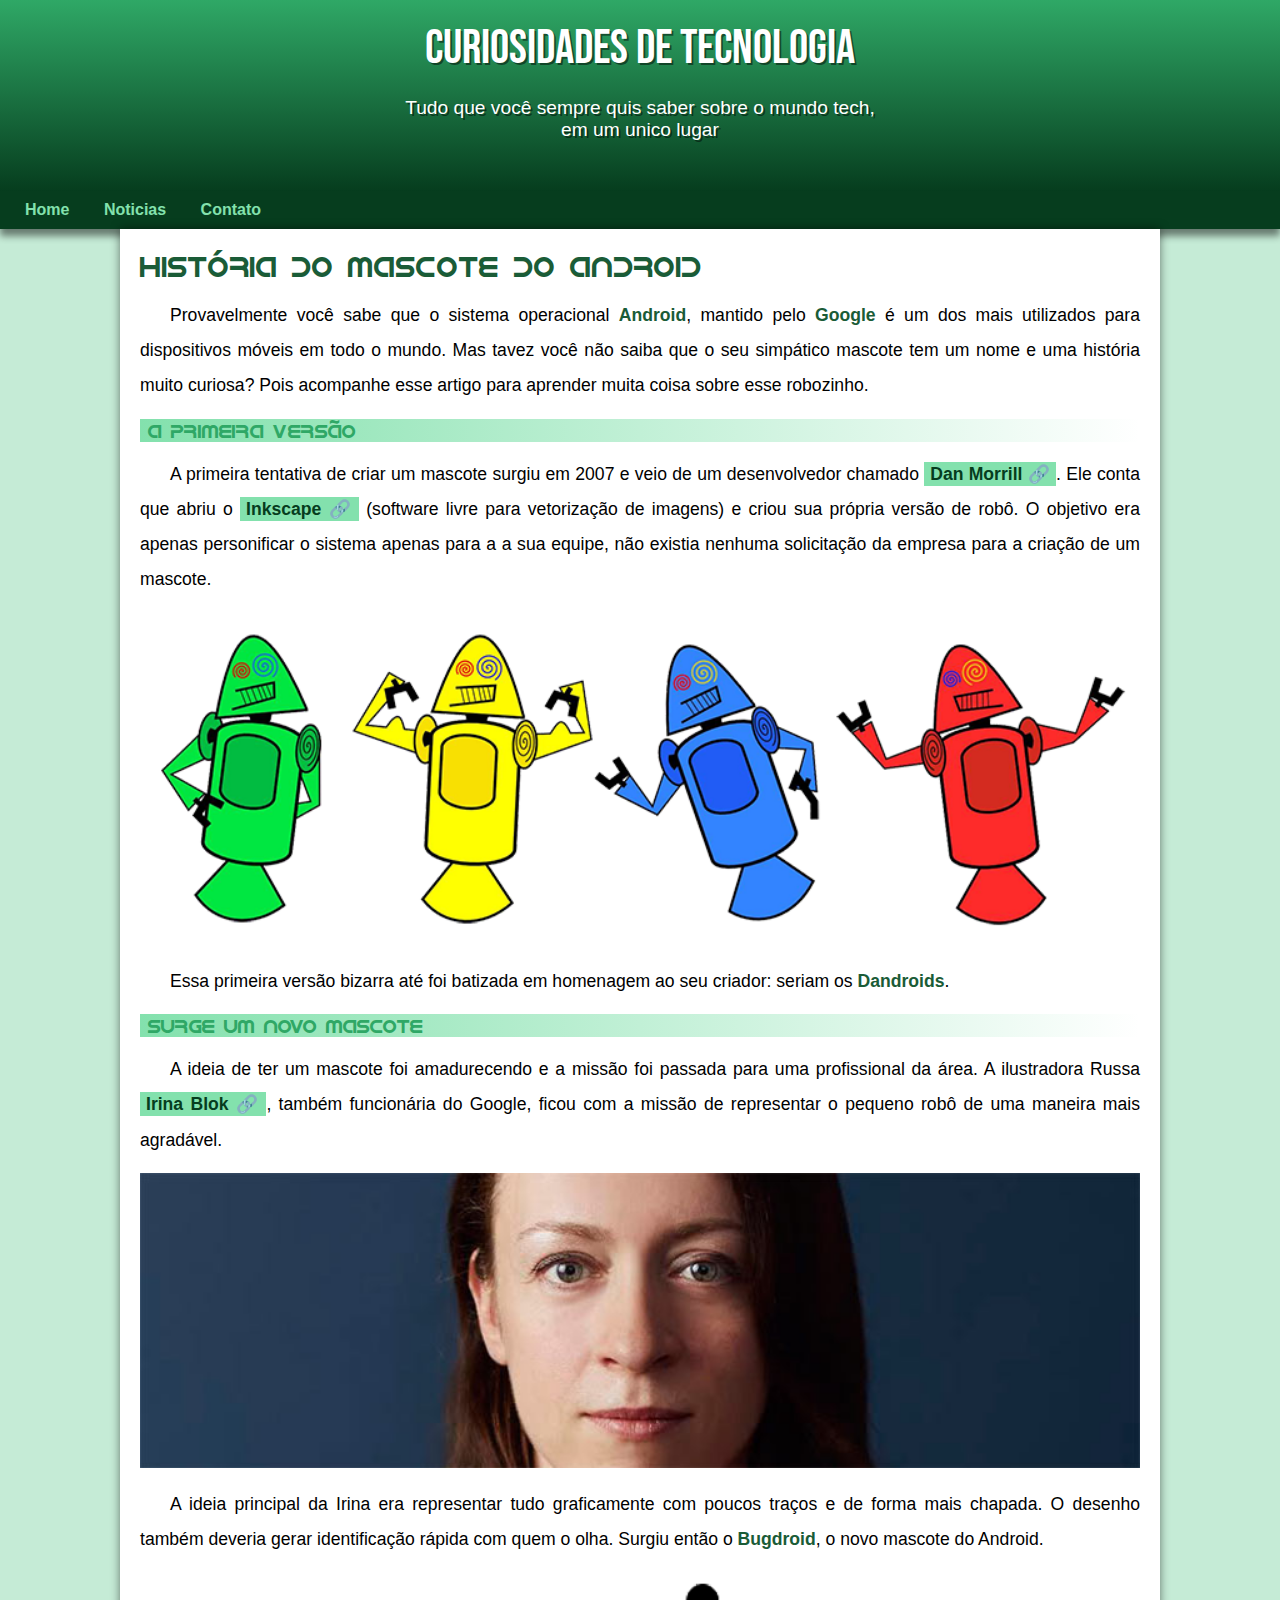
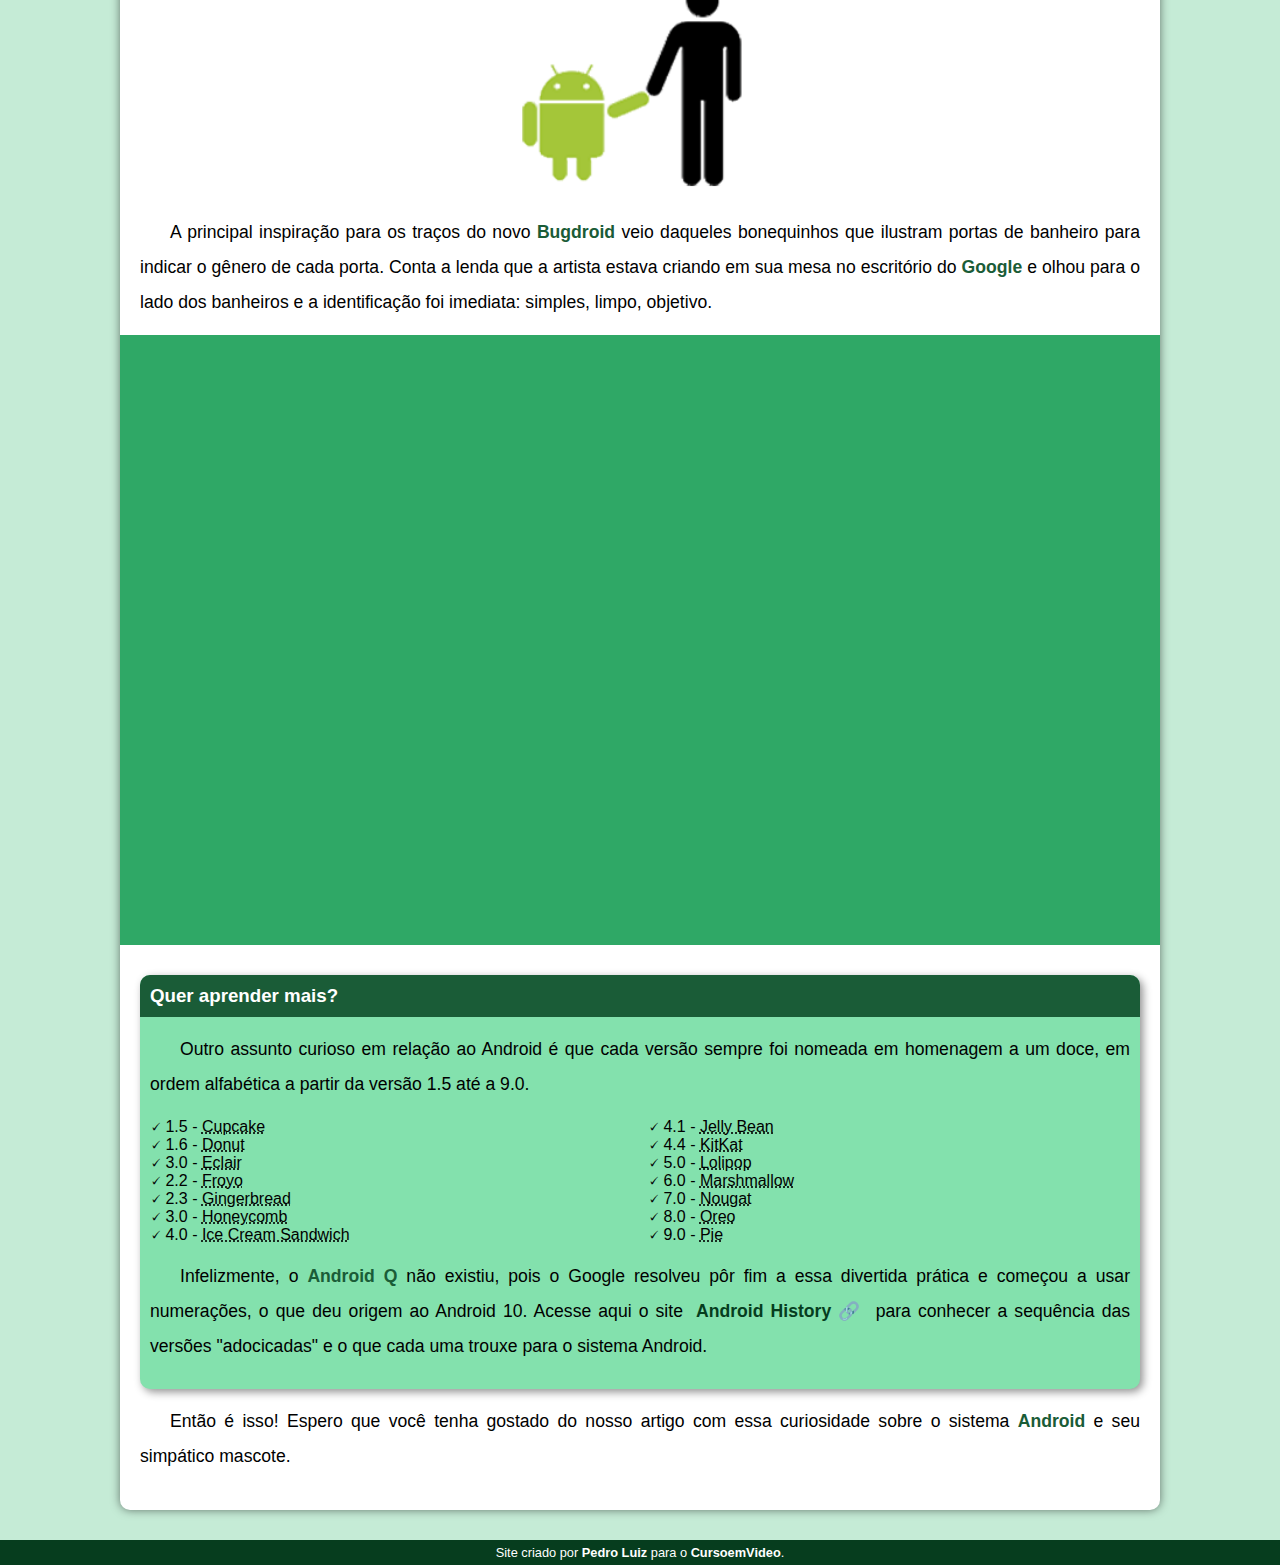
<file: index.html>
<!DOCTYPE html>
<html lang="pt-br">
<head>
    <meta charset="UTF-8">
    <meta name="viewport" content="width=device-width, initial-scale=1.0">
    <title>Como surgiu o mascote do android</title>
    <link rel="shortcut icon" href="imagens/favicon.ico" type="image/x-icon">
    <link rel="stylesheet" href="estilo/style.css">
</head>
<body>
    <header>
        <h1>Curiosidades de tecnologia</h1>
        <p>Tudo que você sempre quis saber sobre o mundo tech, em um unico lugar</p>
    </header>
    <nav>
        <a href="#">Home</a>
        <a href="#">Noticias</a>
        <a href="#">Contato</a>
    </nav>
    <main>
        <article>
            <h1>História do Mascote do Android</h1>

            <p>Provavelmente você sabe que o sistema operacional <strong>Android</strong>, mantido pelo <strong>Google</strong> é um dos mais utilizados para dispositivos móveis em todo o mundo. Mas tavez você não saiba que o seu simpático mascote tem um nome e uma história muito curiosa? Pois acompanhe esse artigo para aprender muita coisa sobre esse robozinho.</p>

            <h2>A primeira versão</h2>

            <p>A primeira tentativa de criar um mascote surgiu em 2007 e veio de um desenvolvedor chamado <a class="externo" target="_blank" href="https://androidcommunity.com/dan-morrill-shows-us-the-android-mascot-that-almost-was-20130103/">Dan Morrill</a>. Ele conta que abriu o <a class="externo" href="https://inkscape.org/" target="_blank">Inkscape</a> (software livre para vetorização de imagens) e criou sua própria versão de robô. O objetivo era apenas personificar o sistema apenas para a a sua equipe, não existia nenhuma solicitação da empresa para a criação de um mascote.</p>

            <picture>
                <source media="(max-width: 600px )" srcset="imagens/dan-droids-pq.png">
                <img src="imagens/dan-droids.png" alt="Primeiro mascote do android">
            </picture>

            <p>Essa primeira versão bizarra até foi batizada em homenagem ao seu criador: seriam os <strong>Dandroids</strong>.</p>

            <h2>Surge um novo mascote</h2>

            <p>A ideia de ter um mascote foi amadurecendo e a missão foi passada para uma profissional da área. A ilustradora Russa <a class="externo" target="_blank" href="https://www.irinablok.com/android">Irina Blok</a>, também funcionária do Google, ficou com a missão de representar o pequeno robô de uma maneira mais agradável.</p>

            <picture>
                <source media="(max-width: 600px )" srcset="imagens/irina-blok-pq.jpg">
                <img src="imagens/irina-blok.jpg" alt="Irina blok, criadora do bugdroid"></picture>

            <p>A ideia principal da Irina era representar tudo graficamente com poucos traços e de forma mais chapada. O desenho também deveria gerar identificação rápida com quem o olha. Surgiu então o <strong>Bugdroid</strong>, o novo mascote do Android.</p>

            <img src="imagens/bugdroid.png" class="pequena" alt="Novo mascote do android">

            <p>A principal inspiração para os traços do novo <strong>Bugdroid</strong> veio daqueles bonequinhos que ilustram portas de banheiro para indicar o gênero de cada porta. Conta a lenda que a artista estava criando em sua mesa no escritório do <strong>Google</strong> e olhou para o lado dos banheiros e a identificação foi imediata: simples, limpo, objetivo.</p>

            <div class="video"><iframe width="560" height="315" src="https://www.youtube.com/embed/l2UDgpLz20M?si=kx_F0_wmYi6qQgL7" title="YouTube video player" frameborder="0" allow="accelerometer; autoplay; clipboard-write; encrypted-media; gyroscope; picture-in-picture; web-share" referrerpolicy="strict-origin-when-cross-origin" allowfullscreen></iframe>
            </div>
            
            <aside>
                <h3>Quer aprender mais?</h3>
                <p>Outro assunto curioso em relação ao Android é que cada versão sempre foi nomeada em homenagem a um doce, em ordem alfabética a partir da versão 1.5 até a 9.0.</p>
                <ul>
                    <li>1.5 - <abbr title="Bolo de copo">Cupcake</abbr></li>
                    <li>1.6 - <abbr title="Rosquinha">Donut</abbr></li>
                    <li>3.0 - <abbr title="Bomba">Eclair</abbr></li>
                    <li>2.2 - <abbr title="Iogurte congelado">Froyo</abbr></li>
                    <li>2.3 - <abbr title="Biscoito de gengibre">Gingerbread</abbr></li>
                    <li>3.0 - <abbr title="Favo de mel">Honeycomb</abbr></li>
                    <li>4.0 - <abbr title="Sanduiche de sorvete">Ice Cream Sandwich</abbr></li>
                    <li>4.1 - <abbr title="Jujuba">Jelly Bean</abbr></li>
                    <li>4.4 - <abbr title="Kitkat">KitKat</abbr></li>
                    <li>5.0 - <abbr title="Pirulito">Lolipop</abbr></li>
                    <li>6.0 - <abbr title="Marshmallow">Marshmallow</abbr></li>
                    <li>7.0 - <abbr title="Torrone">Nougat</abbr></li>
                    <li>8.0 - <abbr title="Oreo">Oreo</abbr></li>
                    <li>9.0 - <abbr title="Torta">Pie</abbr></li>
                </ul>
                <p>
                    Infelizmente, o <strong>Android Q</strong> não existiu, pois o Google resolveu pôr fim a essa divertida prática e começou a usar numerações, o que deu origem ao Android 10.
                    Acesse aqui o site <a class="externo" target="_blank" href="https://www.android.com/intl/en_uk/what-is-android/">Android History</a> para conhecer a sequência das versões "adocicadas" e o que cada uma trouxe para o sistema Android.
                </p>
            </aside>
            

            <p>Então é isso! Espero que você tenha gostado do nosso artigo com essa curiosidade sobre o sistema <strong>Android</strong> e seu simpático mascote.</p>
        </article>
    </main>
    <footer>
        <p>Site criado por <a target="_blank" href="https://www.instagram.com/ziulpinhu/">Pedro Luiz</a> para o <a target="_blank" href="https://www.youtube.com/c/CursoemV%C3%ADdeo">CursoemVideo</a>.</p>
    </footer>
</body>
</html>
</file>
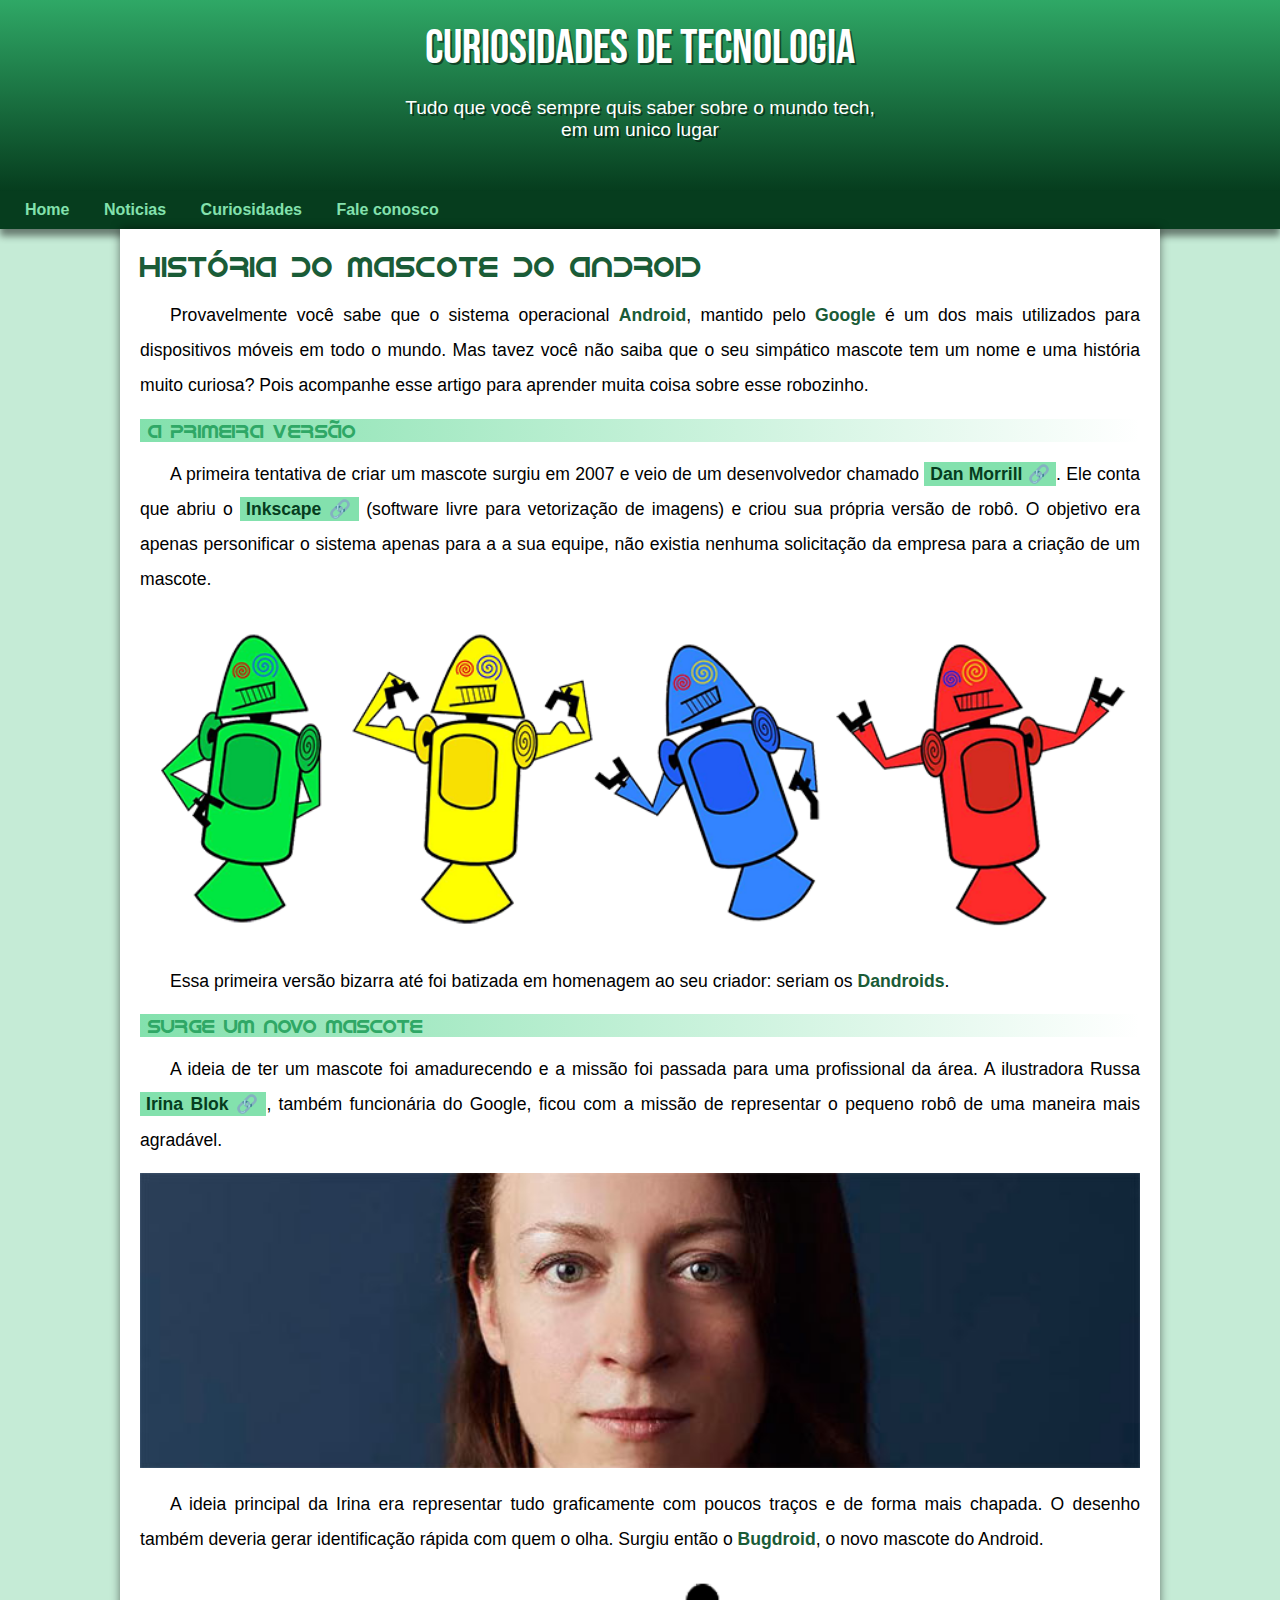
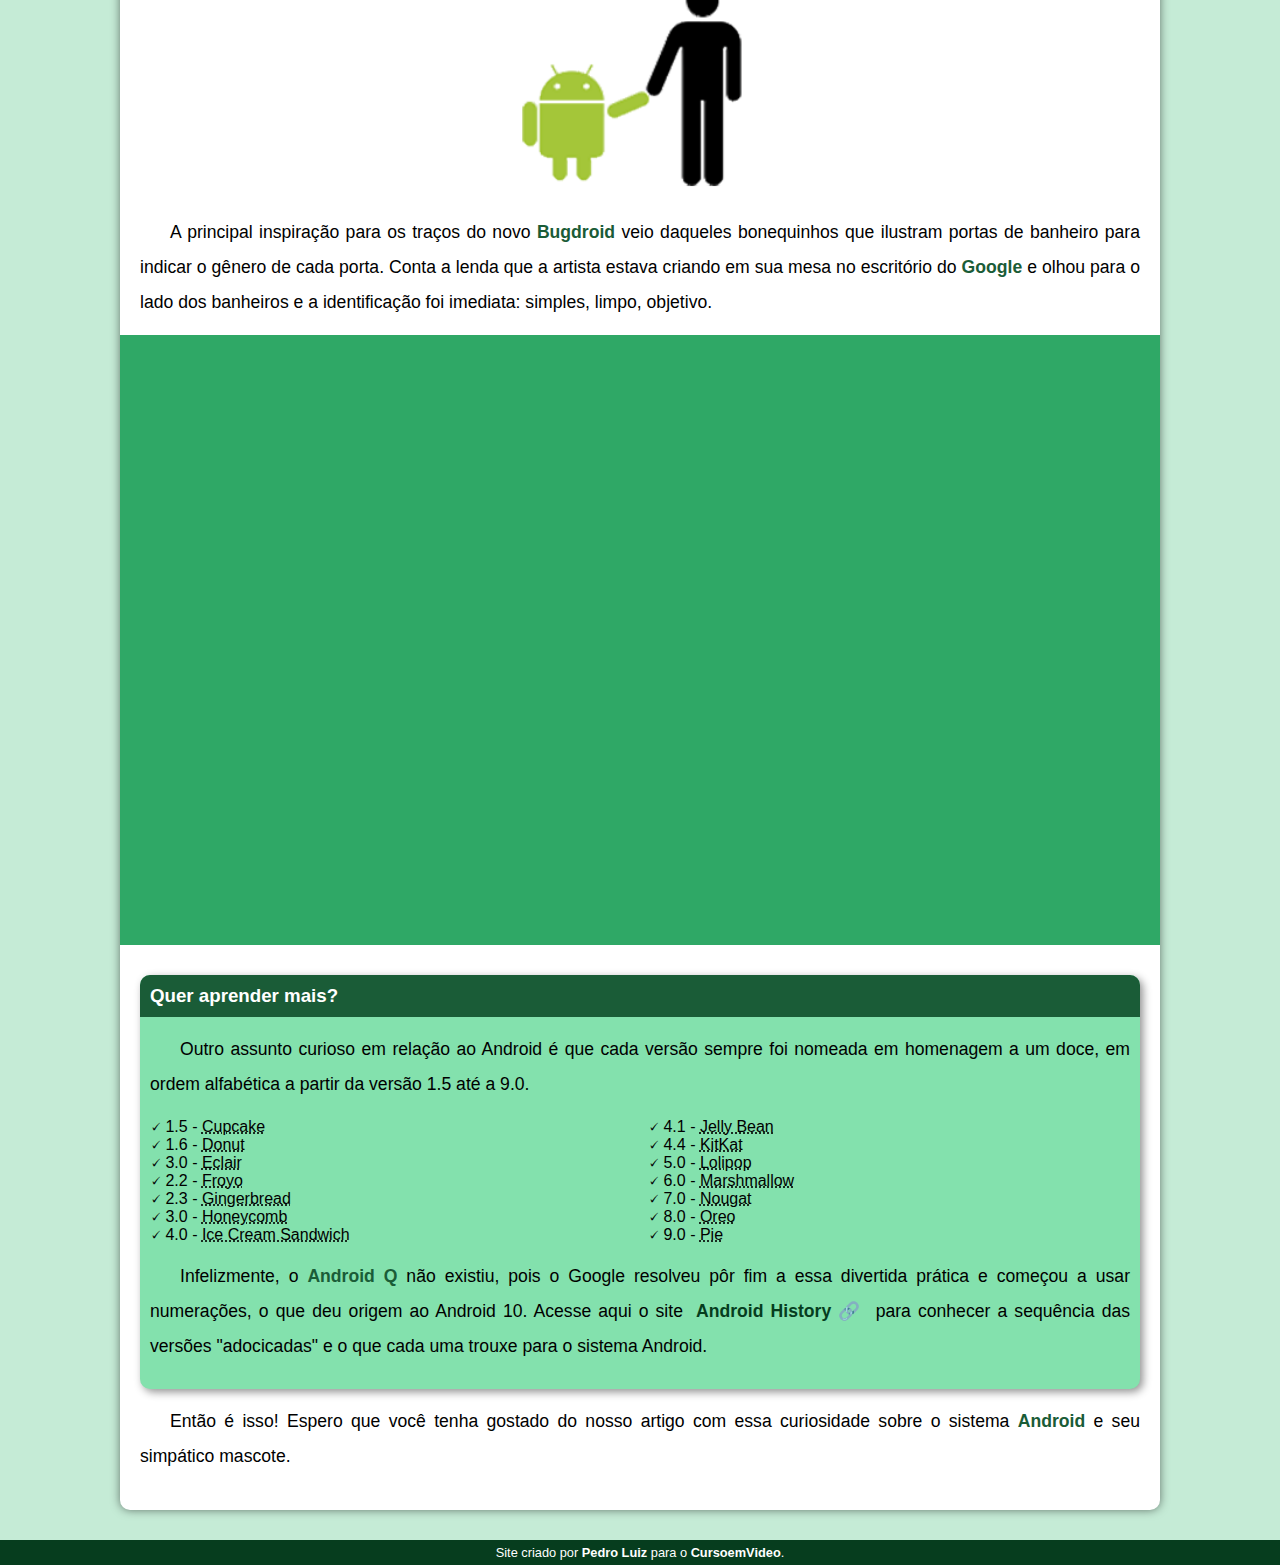
<file: index.html.html>
<!DOCTYPE html>
<html lang="pt-br">
<head>
    <meta charset="UTF-8">
    <meta name="viewport" content="width=device-width, initial-scale=1.0">
    <title>Como surgiu o mascote do android</title>
    <link rel="shortcut icon" href="imagens/favicon.ico" type="image/x-icon">
    <link rel="stylesheet" href="estilo/style.css">
</head>
<body>
    <header>
        <h1>Curiosidades de tecnologia</h1>
        <p>Tudo que você sempre quis saber sobre o mundo tech, em um unico lugar</p>
    </header>
    <nav>
        <a href="#">Home</a>
        <a href="#">Noticias</a>
        <a href="#">Curiosidades</a>
        <a href="#">Fale conosco</a>
    </nav>
    <main>
        <article>
            <h1>História do Mascote do Android</h1>

            <p>Provavelmente você sabe que o sistema operacional <strong>Android</strong>, mantido pelo <strong>Google</strong> é um dos mais utilizados para dispositivos móveis em todo o mundo. Mas tavez você não saiba que o seu simpático mascote tem um nome e uma história muito curiosa? Pois acompanhe esse artigo para aprender muita coisa sobre esse robozinho.</p>

            <h2>A primeira versão</h2>

            <p>A primeira tentativa de criar um mascote surgiu em 2007 e veio de um desenvolvedor chamado <a class="externo" target="_blank" href="https://androidcommunity.com/dan-morrill-shows-us-the-android-mascot-that-almost-was-20130103/">Dan Morrill</a>. Ele conta que abriu o <a class="externo" href="https://inkscape.org/" target="_blank">Inkscape</a> (software livre para vetorização de imagens) e criou sua própria versão de robô. O objetivo era apenas personificar o sistema apenas para a a sua equipe, não existia nenhuma solicitação da empresa para a criação de um mascote.</p>

            <picture>
                <source media="(max-width: 600px )" srcset="imagens/dan-droids-pq.png">
                <img src="imagens/dan-droids.png" alt="Primeiro mascote do android">
            </picture>

            <p>Essa primeira versão bizarra até foi batizada em homenagem ao seu criador: seriam os <strong>Dandroids</strong>.</p>

            <h2>Surge um novo mascote</h2>

            <p>A ideia de ter um mascote foi amadurecendo e a missão foi passada para uma profissional da área. A ilustradora Russa <a class="externo" target="_blank" href="https://www.irinablok.com/android">Irina Blok</a>, também funcionária do Google, ficou com a missão de representar o pequeno robô de uma maneira mais agradável.</p>

            <picture>
                <source media="(max-width: 600px )" srcset="imagens/irina-blok-pq.jpg">
                <img src="imagens/irina-blok.jpg" alt="Irina blok, criadora do bugdroid"></picture>

            <p>A ideia principal da Irina era representar tudo graficamente com poucos traços e de forma mais chapada. O desenho também deveria gerar identificação rápida com quem o olha. Surgiu então o <strong>Bugdroid</strong>, o novo mascote do Android.</p>

            <img src="imagens/bugdroid.png" class="pequena" alt="Novo mascote do android">

            <p>A principal inspiração para os traços do novo <strong>Bugdroid</strong> veio daqueles bonequinhos que ilustram portas de banheiro para indicar o gênero de cada porta. Conta a lenda que a artista estava criando em sua mesa no escritório do <strong>Google</strong> e olhou para o lado dos banheiros e a identificação foi imediata: simples, limpo, objetivo.</p>

            <div class="video"><iframe width="560" height="315" src="https://www.youtube.com/embed/l2UDgpLz20M?si=kx_F0_wmYi6qQgL7" title="YouTube video player" frameborder="0" allow="accelerometer; autoplay; clipboard-write; encrypted-media; gyroscope; picture-in-picture; web-share" referrerpolicy="strict-origin-when-cross-origin" allowfullscreen></iframe>
            </div>
            
            <aside>
                <h3>Quer aprender mais?</h3>
                <p>Outro assunto curioso em relação ao Android é que cada versão sempre foi nomeada em homenagem a um doce, em ordem alfabética a partir da versão 1.5 até a 9.0.</p>
                <ul>
                    <li>1.5 - <abbr title="Bolo de copo">Cupcake</abbr></li>
                    <li>1.6 - <abbr title="Rosquinha">Donut</abbr></li>
                    <li>3.0 - <abbr title="Bomba">Eclair</abbr></li>
                    <li>2.2 - <abbr title="Iogurte congelado">Froyo</abbr></li>
                    <li>2.3 - <abbr title="Biscoito de gengibre">Gingerbread</abbr></li>
                    <li>3.0 - <abbr title="Favo de mel">Honeycomb</abbr></li>
                    <li>4.0 - <abbr title="Sanduiche de sorvete">Ice Cream Sandwich</abbr></li>
                    <li>4.1 - <abbr title="Jujuba">Jelly Bean</abbr></li>
                    <li>4.4 - <abbr title="Kitkat">KitKat</abbr></li>
                    <li>5.0 - <abbr title="Pirulito">Lolipop</abbr></li>
                    <li>6.0 - <abbr title="Marshmallow">Marshmallow</abbr></li>
                    <li>7.0 - <abbr title="Torrone">Nougat</abbr></li>
                    <li>8.0 - <abbr title="Oreo">Oreo</abbr></li>
                    <li>9.0 - <abbr title="Torta">Pie</abbr></li>
                </ul>
                <p>
                    Infelizmente, o <strong>Android Q</strong> não existiu, pois o Google resolveu pôr fim a essa divertida prática e começou a usar numerações, o que deu origem ao Android 10.
                    Acesse aqui o site <a class="externo" target="_blank" href="https://www.android.com/intl/en_uk/what-is-android/">Android History</a> para conhecer a sequência das versões "adocicadas" e o que cada uma trouxe para o sistema Android.
                </p>
            </aside>
            

            <p>Então é isso! Espero que você tenha gostado do nosso artigo com essa curiosidade sobre o sistema <strong>Android</strong> e seu simpático mascote.</p>
        </article>
    </main>
    <footer>
        <p>Site criado por <a target="_blank" href="https://www.instagram.com/ziulpinhu/">Pedro Luiz</a> para o <a target="_blank" href="https://www.youtube.com/c/CursoemV%C3%ADdeo">CursoemVideo</a>.</p>
    </footer>
</body>
</html>
</file>
<file: estilo/style.css>
@charset "UTF-8";

@import url('https://fonts.googleapis.com/css2?family=Bebas+Neue&display=swap');

@font-face{
    font-family: 'android';
    src: url('../fontes/idroid.otf') format('opentype');
    font-weight: normal;

}

:root{
    --cor0:#c5ebd6;
    --cor1:#83e1ad;
    --cor2:#3ddc84;
    --cor3:#2fa866;
    --cor4:#1a5c37;
    --cor5:#063d1e;

    --fonte-padrão: arial, verdana, helvetica, sans-serif;
    --fonte-destaque: 'Bebas Neue', sans-serif;
    --fonte-android: 'android', sans-serif;
}

*{
    margin: 0px;
    padding: 0px;
}

body{
    background-color: var(--cor0);
    font-family: var(--fonte-padrão);

}

.externo::after{
    content: '\00A0\1F517';
}

header{
    background-image: linear-gradient(to bottom, var(--cor3), var(--cor5));
    min-height: 150px;
    text-align: center;
    padding-top: 20px;
}

header > h1{
    color: white;
    font-family: var(--fonte-destaque);
    font-weight: normal;
    margin-bottom: 20px;
    font-size: 3em;
    text-shadow: 2px 2px 0px rgba(0, 0, 0, 0.468);
    
}

header > p{
    color: white;
    font-family: var(--fonte-padrão);
    font-size: 1.2em;
    max-width: 500px;
    margin: auto;
    padding-bottom: 50px;
    padding-left: 10px;
    padding-right: 10px;
    text-shadow: 2px 2px 0px rgba(0, 0, 0, 0.468);
    
}

nav{
    background-color: var(--cor5);
    padding: 10px;
    box-shadow: 0px 7px 7px rgba(0, 0, 0, 0.473);
}

nav > a{
    color: var(--cor1);
    padding: 15px;
    text-decoration: none;
    font-weight: bold;;
    transition-duration: 0.5s;
}

nav > a:hover{
    background-color: var(--cor3);
    color: var(--cor5);
    border-radius: 5px;
    padding: 10px;
}

main{
    background-color: white;
    min-width: 300px;
     max-width: 1000px;
     margin: auto;
     margin-bottom: 30px;
     padding: 20px;
     box-shadow: 0px 0px 10px rgba(0, 0, 0, 0.503);
     border-radius: 0px 0px 10px 10px
}

main h1{
    color: var(--cor4);
    font-family: var(--fonte-android);
    font-weight: normal;
    font-size: 1.8em;
}

main h2{
    font-family: var(--fonte-android);
    color: var(--cor3);
    font-size: 1.2em;
    font-weight: normal;
    background-image: linear-gradient(to right, var(--cor1), transparent);
    text-indent: 8px;
}

main p{
    margin: 15px 0px;
    text-align: justify;
    text-indent: 30px;
    line-height: 2em;
    font-size: 1.1em;
}

main strong{
    color: var(--cor4);
    font-weight: bold;
}

main a{
    background-color: var(--cor1);
    padding: 2px 6px;
    color: var(--cor5);
    text-decoration: none;
    font-weight: bold;
}

main a:hover{
    text-decoration: underline;
    color: var(--cor4);
}

main img{
    width: 100%;
}

main img.pequena{
    max-width: 350px;
    display: block;
    margin: auto;
}

div.video{
    background-color: var(--cor3);
    margin: 0px -20px 30px -20px;
    padding: 20px;
    padding-bottom: 59%;

    position: relative;
}

div.video > iframe{
    position: absolute;
    top: 5%;
    left: 5%;
    width: 90%;
    height: 90%;
}

aside{
    background-color: var(--cor1);
    padding: 10px;
    border-radius: 10px;
    box-shadow: 3px 3px 8px rgba(0, 0, 0, 0.432);
}

aside > h3{
    background-color: var(--cor4);
    color: white;
    padding: 10px;
    margin: -10px -10px 0px -10px;
    border-radius: 10px 10px 0px 0px;
}

aside > ul{
    list-style-type: '\1F5F8\00A0';
    list-style-position: inside;
    columns: 2;
}

footer{
    background-color: var(--cor5);
    color: white;
    text-align: center;
    font-size: 0.8em;
    padding: 5px;
}

footer a{
    color: rgb(255, 255, 255);
    font-weight: bold;
    text-decoration: none;
}

footer a:hover{
    color: #2fa866;
    text-decoration: underline;
}
</file>
